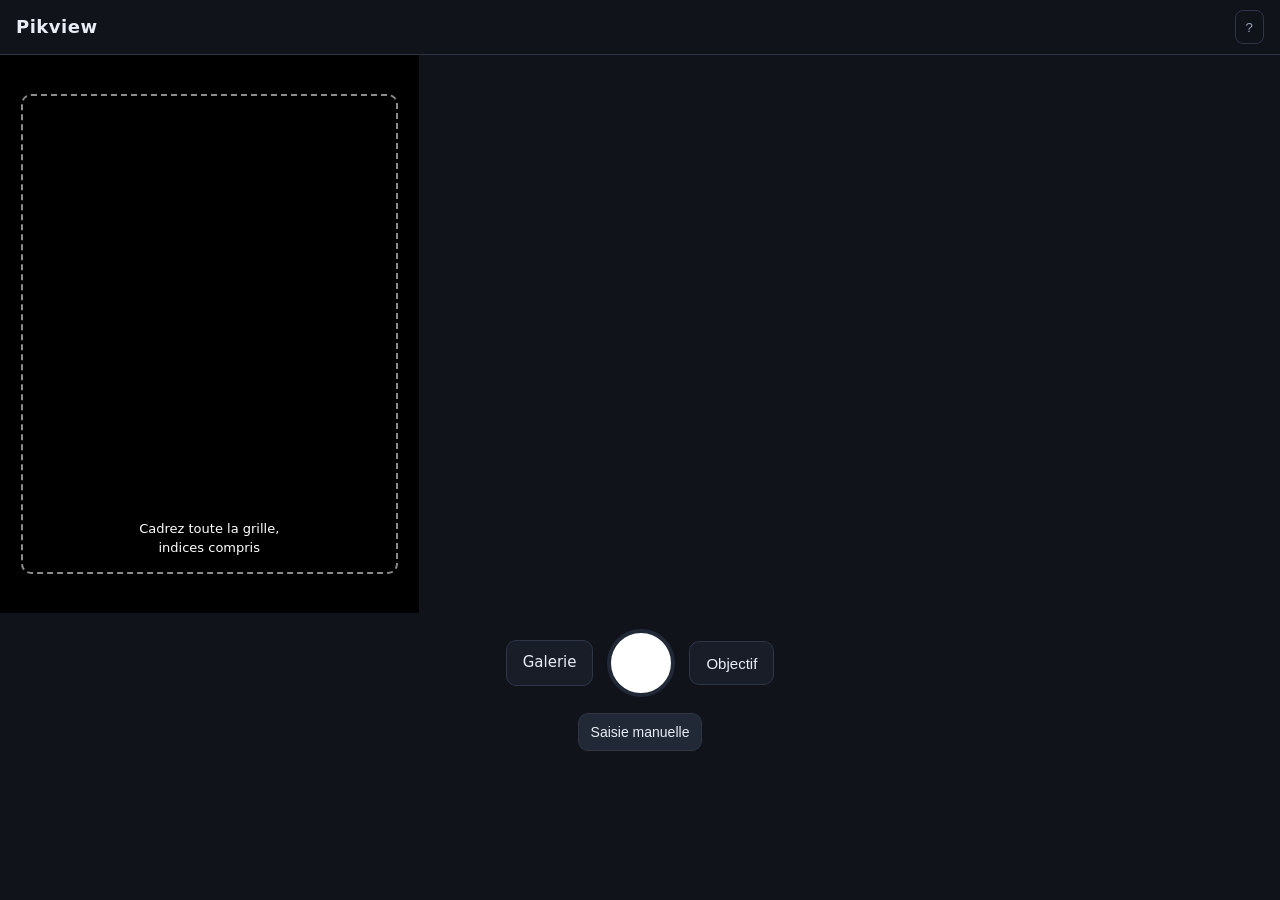
<file: index.html>
<!doctype html>
<html lang="fr">
<head>
<meta charset="utf-8">
<meta name="viewport" content="width=device-width, initial-scale=1, viewport-fit=cover">
<title>Pikview — solveur de nonogramme</title>
<meta name="description" content="Photographiez une grille de nonogramme, l'application la lit, la résout et affiche la solution en superposition.">
<meta name="theme-color" content="#10131a">
<link rel="manifest" href="manifest.webmanifest">
<link rel="icon" href="icons/icon-192.png">
<link rel="apple-touch-icon" href="icons/icon-192.png">
<meta name="apple-mobile-web-app-capable" content="yes">
<meta name="apple-mobile-web-app-status-bar-style" content="black-translucent">
<link rel="stylesheet" href="styles.css">
</head>
<body>

<header class="topbar">
  <h1>Pikview</h1>
  <div class="topbar-actions">
    <button id="btn-install" class="ghost" hidden>Installer</button>
    <button id="btn-help" class="ghost" aria-label="Aide">?</button>
  </div>
</header>

<!-- ÉCRAN 1 : capture -->
<section id="screen-capture" class="screen active">
  <div class="viewport">
    <video id="video" playsinline muted autoplay></video>
    <div class="guide"><span>Cadrez toute la grille,<br>indices compris</span></div>
    <p id="camera-error" class="error" hidden></p>
  </div>
  <div class="toolbar">
    <label class="btn secondary file">
      Galerie
      <input id="file-input" type="file" accept="image/*" hidden>
    </label>
    <button id="btn-shoot" class="btn shutter" aria-label="Prendre la photo"></button>
    <button id="btn-flip" class="btn secondary">Objectif</button>
  </div>
  <div class="toolbar sub">
    <button id="btn-torch" class="btn tiny" hidden>Lampe</button>
    <button id="btn-manual" class="btn tiny">Saisie manuelle</button>
  </div>
</section>

<!-- ÉCRAN 2 : vérification des indices -->
<section id="screen-review" class="screen">
  <div class="preview-wrap">
    <canvas id="detect-canvas"></canvas>
  </div>

  <div class="panel">
    <div class="row">
      <label>Colonnes <input id="in-cols" type="number" min="1" max="80" inputmode="numeric"></label>
      <label>Lignes <input id="in-rows" type="number" min="1" max="80" inputmode="numeric"></label>
      <button id="btn-resize" class="btn tiny">Appliquer</button>
    </div>
    <p id="sum-status" class="status"></p>
    <details class="hint">
      <summary>L'OCR se trompe souvent : corrigez ici</summary>
      <p>Chaque champ contient les indices d'une ligne ou d'une colonne, séparés
      par des espaces (par exemple <code>2 2 1 2 1 2 1</code>). Les champs
      surlignés sont ceux dont la lecture est douteuse. La somme des indices de
      lignes doit être égale à celle des colonnes.</p>
    </details>

    <h2>Lignes <small id="rows-sum"></small></h2>
    <div id="row-clues" class="clue-list"></div>

    <h2>Colonnes <small id="cols-sum"></small></h2>
    <div id="col-clues" class="clue-list"></div>
  </div>

  <div class="toolbar sticky">
    <button id="btn-back-capture" class="btn secondary">Reprendre</button>
    <button id="btn-solve" class="btn primary">Résoudre</button>
  </div>
</section>

<!-- ÉCRAN 3 : solution -->
<section id="screen-result" class="screen">
  <div class="preview-wrap">
    <canvas id="result-canvas"></canvas>
  </div>
  <p id="result-status" class="status"></p>
  <div class="panel">
    <div class="row wrap">
      <label class="switch"><input id="chk-photo" type="checkbox" checked> Sur la photo</label>
      <label class="switch"><input id="chk-adjust" type="checkbox"> Ajuster les coins</label>
    </div>
    <label class="slider">Opacité
      <input id="in-opacity" type="range" min="20" max="100" value="75">
    </label>
    <div class="row wrap">
      <button id="btn-download" class="btn tiny">Enregistrer l'image</button>
      <button id="btn-back-review" class="btn tiny">Corriger les indices</button>
      <button id="btn-restart" class="btn tiny">Nouvelle grille</button>
    </div>
  </div>
</section>

<!-- Progression -->
<div id="busy" class="busy" hidden>
  <div class="busy-box">
    <div class="spinner"></div>
    <p id="busy-text">Analyse…</p>
    <div class="bar"><div id="busy-bar"></div></div>
    <button id="btn-cancel" class="btn tiny">Annuler</button>
  </div>
</div>

<!-- Aide -->
<dialog id="help">
  <h2>Comment ça marche</h2>
  <ol>
    <li>Photographiez la grille bien à plat, en cadrant les indices du haut et de gauche.</li>
    <li>L'application détecte le quadrillage et lit les chiffres.</li>
    <li><strong>Vérifiez les indices</strong> — la lecture automatique se trompe régulièrement.</li>
    <li>La solution s'affiche en superposition sur votre photo.</li>
  </ol>
  <p>Le premier usage télécharge le moteur de reconnaissance de caractères
  (environ 5 Mo). Ensuite, tout fonctionne hors ligne — la saisie manuelle et
  le solveur n'ont jamais besoin du réseau.</p>
  <p>Aucune image ne quitte votre téléphone : tout le traitement est local.</p>
  <form method="dialog"><button class="btn primary">Fermer</button></form>
</dialog>

<script type="module" src="js/app.js"></script>
</body>
</html>
</file>
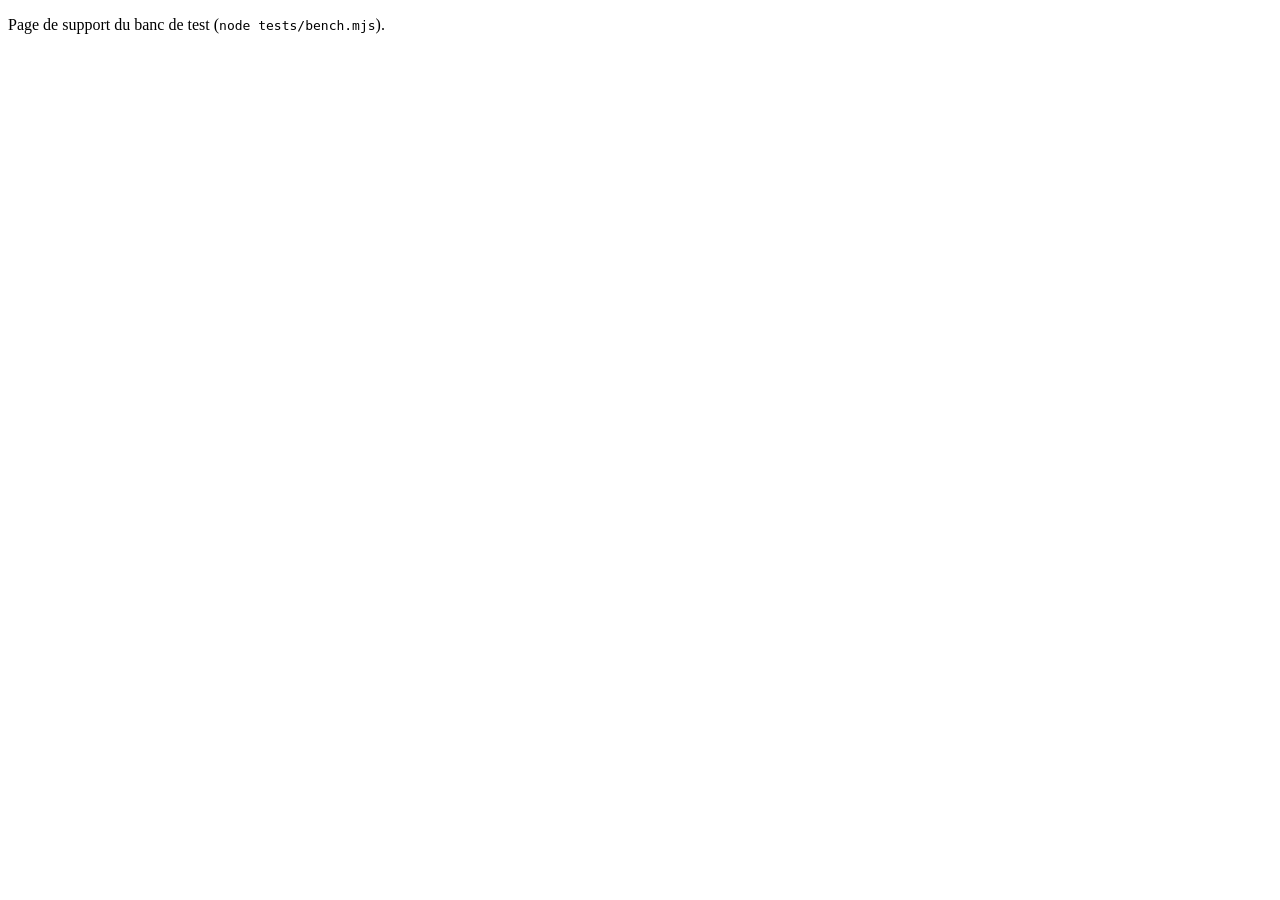
<file: tests/runner.html>
<!doctype html>
<meta charset="utf-8">
<title>Pikview — banc de test</title>
<script type="module">
import * as vision from '../js/vision.js';
import * as ocr from '../js/ocr.js';
import { analyzePhoto } from '../js/analyze.js';

let worker = null;

window.runPipeline = async (url) => {
  const img = new Image();
  img.crossOrigin = 'anonymous';
  img.src = url;
  await img.decode();
  const res = await analyzePhoto(img, {
    ocr,
    getWorker: async () => (worker ||= await ocr.getWorker()),
  });
  return {
    error: res.error || null,
    rows: res.rows ?? 0,
    cols: res.cols ?? 0,
    clueRows: res.split ? res.split.sr : 0,
    clueCols: res.split ? res.split.sc : 0,
    rowClues: res.rowClues || [],
    colClues: res.colClues || [],
    doubtRows: [...(res.doubtRows || [])],
    doubtCols: [...(res.doubtCols || [])],
  };
};
</script>
<p>Page de support du banc de test (<code>node tests/bench.mjs</code>).</p>
</file>
<file: styles.css>
:root {
  --bg: #10131a;
  --panel: #181d27;
  --panel-2: #212836;
  --line: #2d3546;
  --fg: #e9edf5;
  --muted: #97a2b8;
  --accent: #4c8dff;
  --accent-2: #d64034;
  --ok: #38b06a;
  --warn: #e0a32e;
  --safe-b: env(safe-area-inset-bottom, 0px);
}

* { box-sizing: border-box; }

html, body {
  margin: 0;
  background: var(--bg);
  color: var(--fg);
  font: 16px/1.45 system-ui, -apple-system, "Segoe UI", Roboto, sans-serif;
  overscroll-behavior-y: contain;
}

.topbar {
  display: flex;
  align-items: center;
  justify-content: space-between;
  gap: 12px;
  padding: calc(env(safe-area-inset-top, 0px) + 10px) 16px 10px;
  border-bottom: 1px solid var(--line);
  position: sticky;
  top: 0;
  background: var(--bg);
  z-index: 20;
}
.topbar h1 { font-size: 18px; margin: 0; letter-spacing: .5px; }
.topbar-actions { display: flex; gap: 8px; }

.screen { display: none; padding-bottom: calc(24px + var(--safe-b)); }
.screen.active { display: block; }

/* --- capture --- */
.viewport {
  position: relative;
  background: #000;
  aspect-ratio: 3 / 4;
  max-height: 62vh;
  overflow: hidden;
}
#video { width: 100%; height: 100%; object-fit: cover; display: block; }
.guide {
  position: absolute;
  inset: 7% 5%;
  border: 2px dashed rgba(255, 255, 255, .55);
  border-radius: 10px;
  display: grid;
  place-items: end center;
  padding-bottom: 10px;
  pointer-events: none;
}
.guide span {
  font-size: 13px;
  text-align: center;
  color: #fff;
  background: rgba(0, 0, 0, .45);
  padding: 4px 10px;
  border-radius: 8px;
}

.toolbar {
  display: flex;
  align-items: center;
  justify-content: center;
  gap: 14px;
  padding: 16px;
}
.toolbar.sub { padding-top: 0; }
.toolbar.sticky {
  position: sticky;
  bottom: 0;
  background: linear-gradient(to top, var(--bg) 65%, transparent);
  padding-bottom: calc(16px + var(--safe-b));
  z-index: 10;
}

.btn {
  appearance: none;
  border: 1px solid var(--line);
  background: var(--panel-2);
  color: var(--fg);
  border-radius: 10px;
  padding: 11px 16px;
  font-size: 15px;
  font-weight: 500;
  cursor: pointer;
  min-height: 44px;
}
.btn:active { transform: scale(.98); }
.btn.primary { background: var(--accent); border-color: var(--accent); color: #08101f; }
.btn.secondary { background: var(--panel); }
.btn.tiny { padding: 8px 12px; font-size: 14px; min-height: 38px; }
.ghost {
  background: none;
  border: 1px solid var(--line);
  color: var(--muted);
  border-radius: 8px;
  padding: 6px 10px;
  min-height: 34px;
  cursor: pointer;
}
.file { display: inline-flex; align-items: center; }

.shutter {
  width: 68px; height: 68px;
  border-radius: 50%;
  background: #fff;
  border: 4px solid var(--panel-2);
  box-shadow: 0 0 0 3px #fff inset;
  padding: 0;
}

/* --- aperçus canvas --- */
.preview-wrap {
  background: #05070b;
  display: grid;
  place-items: center;
  padding: 8px;
  touch-action: none;
}
.preview-wrap canvas {
  max-width: 100%;
  max-height: 46vh;
  display: block;
  border-radius: 6px;
}

/* --- panneau --- */
.panel { padding: 4px 16px 8px; }
.panel h2 {
  font-size: 15px;
  text-transform: uppercase;
  letter-spacing: .08em;
  color: var(--muted);
  margin: 18px 0 8px;
}
.panel h2 small { text-transform: none; letter-spacing: 0; font-weight: 400; }

.row { display: flex; gap: 10px; align-items: flex-end; }
.row.wrap { flex-wrap: wrap; align-items: center; }
.row label { display: flex; flex-direction: column; gap: 4px; font-size: 13px; color: var(--muted); }
.row input[type=number] {
  width: 88px;
  background: var(--panel-2);
  border: 1px solid var(--line);
  color: var(--fg);
  border-radius: 8px;
  padding: 9px 10px;
  font-size: 16px;
}

.status { margin: 10px 16px; font-size: 14px; color: var(--muted); }
.status.ok { color: var(--ok); }
.status.warn { color: var(--warn); }
.status.bad { color: var(--accent-2); }
.error { color: #ffb3ad; padding: 12px; font-size: 14px; }

.hint {
  background: var(--panel);
  border: 1px solid var(--line);
  border-radius: 10px;
  padding: 10px 12px;
  margin-top: 12px;
  font-size: 13px;
  color: var(--muted);
}
.hint summary { cursor: pointer; color: var(--fg); }
.hint code { background: var(--panel-2); padding: 1px 5px; border-radius: 4px; }

.clue-list { display: flex; flex-direction: column; gap: 6px; }
.clue {
  display: grid;
  grid-template-columns: 46px 1fr auto;
  grid-template-areas:
    'label scan  scan'
    'label input alt';
  align-items: center;
  gap: 4px 8px;
  padding: 6px 0;
}

/* La bande telle qu'elle a été lue : sans elle, corriger reviendrait à
   rouvrir le magazine. */
.clue .scan {
  grid-area: scan;
  justify-self: start;
  max-width: 100%;
  height: 30px;
  width: auto;
  border-radius: 5px;
  background: #fff;
  padding: 2px 4px;
  /* Une ligne d'indices longue doit rétrécir sans s'écraser. */
  object-fit: contain;
  object-position: left center;
}
.clue span {
  grid-area: label;
  font-size: 12px;
  color: var(--muted);
  text-align: right;
  font-variant-numeric: tabular-nums;
}
.clue input {
  grid-area: input;
  width: 100%;
  background: var(--panel-2);
  border: 1px solid var(--line);
  color: var(--fg);
  border-radius: 8px;
  padding: 9px 10px;
  font-size: 16px;
  font-variant-numeric: tabular-nums;
  letter-spacing: .04em;
}
.clue input:focus { outline: 2px solid var(--accent); border-color: transparent; }
.clue.doubt input { border-color: var(--warn); background: #2a2418; }
/* Lecture concurrente : un appui l'adopte, un second revient en arrière. */
.clue .alt {
  grid-area: alt;
  background: var(--panel-2);
  border: 1px dashed var(--warn);
  color: var(--warn);
  border-radius: 8px;
  padding: 7px 10px;
  font-size: 14px;
  font-variant-numeric: tabular-nums;
  white-space: nowrap;
  cursor: pointer;
  min-height: 38px;
}
.clue .alt::before { content: '↔ '; }
.clue.bad input { border-color: var(--accent-2); background: #2c1a18; }

.switch { display: flex; align-items: center; gap: 8px; font-size: 14px; }
.switch input { width: 20px; height: 20px; accent-color: var(--accent); }
.slider { display: block; font-size: 13px; color: var(--muted); margin: 14px 0 4px; }
.slider input { width: 100%; accent-color: var(--accent); }

/* --- progression --- */
.busy {
  position: fixed;
  inset: 0;
  background: rgba(5, 7, 11, .82);
  display: grid;
  place-items: center;
  z-index: 50;
}
.busy[hidden] { display: none; }
.busy-box {
  background: var(--panel);
  border: 1px solid var(--line);
  border-radius: 14px;
  padding: 22px;
  width: min(320px, 86vw);
  text-align: center;
}
.busy-box p { margin: 12px 0; font-size: 14px; }
.spinner {
  width: 34px; height: 34px;
  margin: 0 auto;
  border: 3px solid var(--line);
  border-top-color: var(--accent);
  border-radius: 50%;
  animation: spin 900ms linear infinite;
}
@keyframes spin { to { transform: rotate(360deg); } }
.bar { height: 5px; background: var(--panel-2); border-radius: 3px; overflow: hidden; margin-bottom: 14px; }
.bar > div { height: 100%; width: 0; background: var(--accent); transition: width .2s; }

dialog {
  background: var(--panel);
  color: var(--fg);
  border: 1px solid var(--line);
  border-radius: 14px;
  max-width: min(460px, 90vw);
  padding: 20px;
}
dialog::backdrop { background: rgba(0, 0, 0, .6); }
dialog h2 { margin-top: 0; font-size: 17px; }
dialog li, dialog p { font-size: 14px; }

@media (prefers-reduced-motion: reduce) {
  .spinner { animation-duration: 3s; }
  .btn:active { transform: none; }
}
</file>
